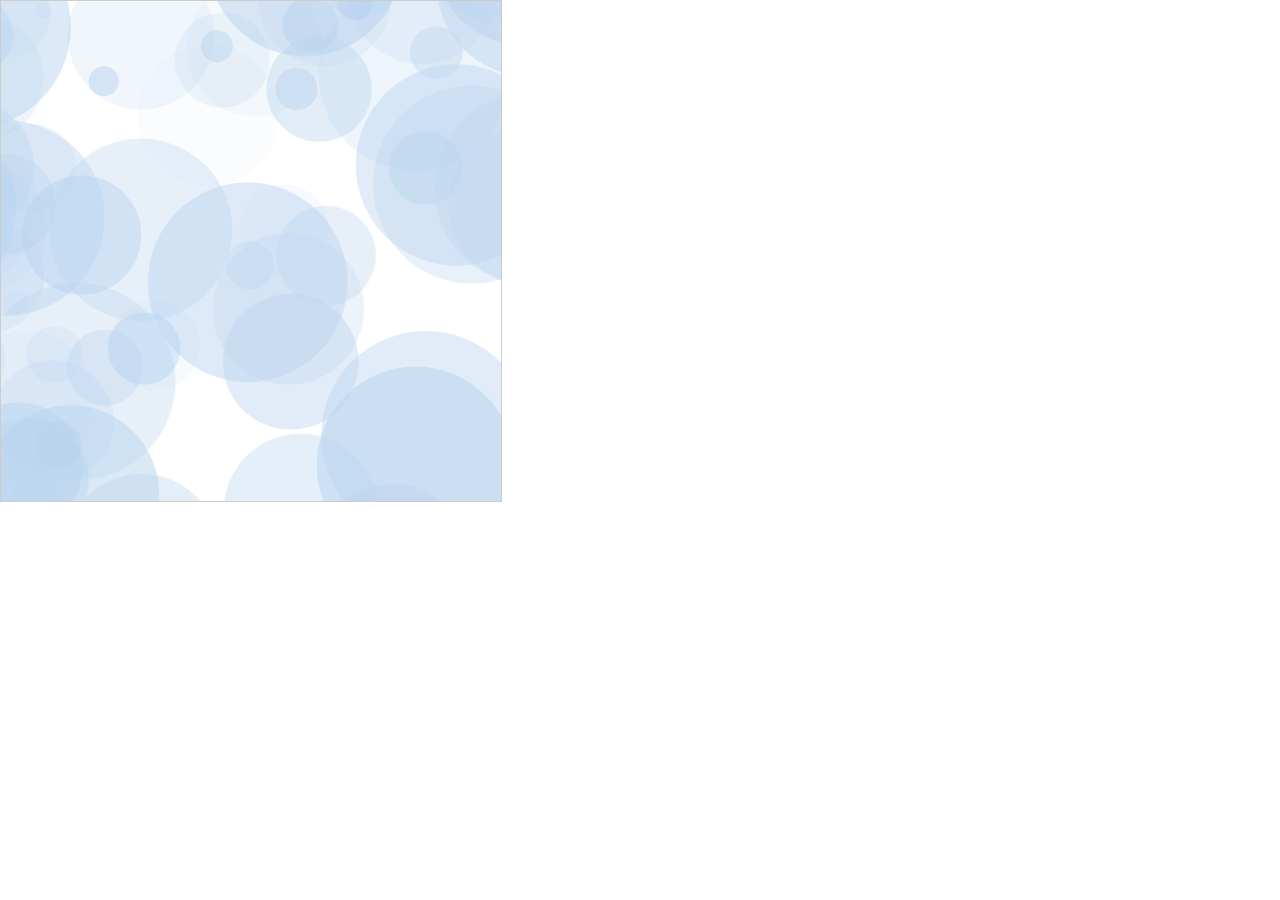
<file: canvas.html>
<html>
  
<head>
<meta charset="utf-8">
<meta content="stuff, to, help, search, engines, not" name="keywords">
<meta content="What this page is about." name="description">
<meta content="A Whole Lotta' Circles!" name="title">
<title>A Whole Lotta' Circles!</title>
 
<style>
    body {
        margin: 0px;
        padding: 0px;
    }
    #myCanvas {
        border: 1px #CCC solid;
    }
</style>
 
 
</head>
 
<body>
    <div id="container">
        <canvas id="myCanvas" width="500" height="500">
         
        </canvas>
    </div>
 
    <script>
 
        var mainCanvas = document.getElementById("myCanvas");
        var mainContext = mainCanvas.getContext('2d');
 
        var circles = new Array();
         
        var requestAnimationFrame = window.requestAnimationFrame || 
                                    window.mozRequestAnimationFrame ||
                                    window.webkitRequestAnimationFrame ||
                                    window.msRequestAnimationFrame;
 
 
        function Circle(radius, speed, width, xPos, yPos) {
            this.radius = radius;
            this.speed = speed;
            this.width = width;
            this.xPos = xPos;
            this.yPos = yPos;
            this.opacity = .05 + Math.random() * .5;
 
            this.counter = 0;
 
            var signHelper = Math.floor(Math.random() * 2);
 
            if (signHelper == 1) {
                this.sign = -1;
            } else {
                this.sign = 1;
            }
        }
 
        Circle.prototype.update = function () {
 
            this.counter += this.sign * this.speed;
 
            mainContext.beginPath();
             
            mainContext.arc(this.xPos + Math.cos(this.counter / 100) * this.radius, 
                            this.yPos + Math.sin(this.counter / 100) * this.radius, 
                            this.width, 
                            0, 
                            Math.PI * 2,
                            false);
                             
            mainContext.closePath();
 
            mainContext.fillStyle = 'rgba(185, 211, 238,' + this.opacity + ')';
            mainContext.fill();
        };
 
        function drawCircles() {
            for (var i = 0; i < 100; i++) {
                var randomX = Math.round(-200 + Math.random() * 700);
                var randomY = Math.round(-200 + Math.random() * 700);
                var speed = .2 + Math.random() * 3;
                var size = 5 + Math.random() * 100;
 
                var circle = new Circle(100, speed, size, randomX, randomY);
                circles.push(circle);
            }
            draw();
        }
        drawCircles();
 
        function draw() {
            mainContext.clearRect(0, 0, 500, 500);
 
            for (var i = 0; i < circles.length; i++) {
                var myCircle = circles[i];
                myCircle.update();
            }
            requestAnimationFrame(draw);
        }
    </script>
</body>
 
</html>
</file>
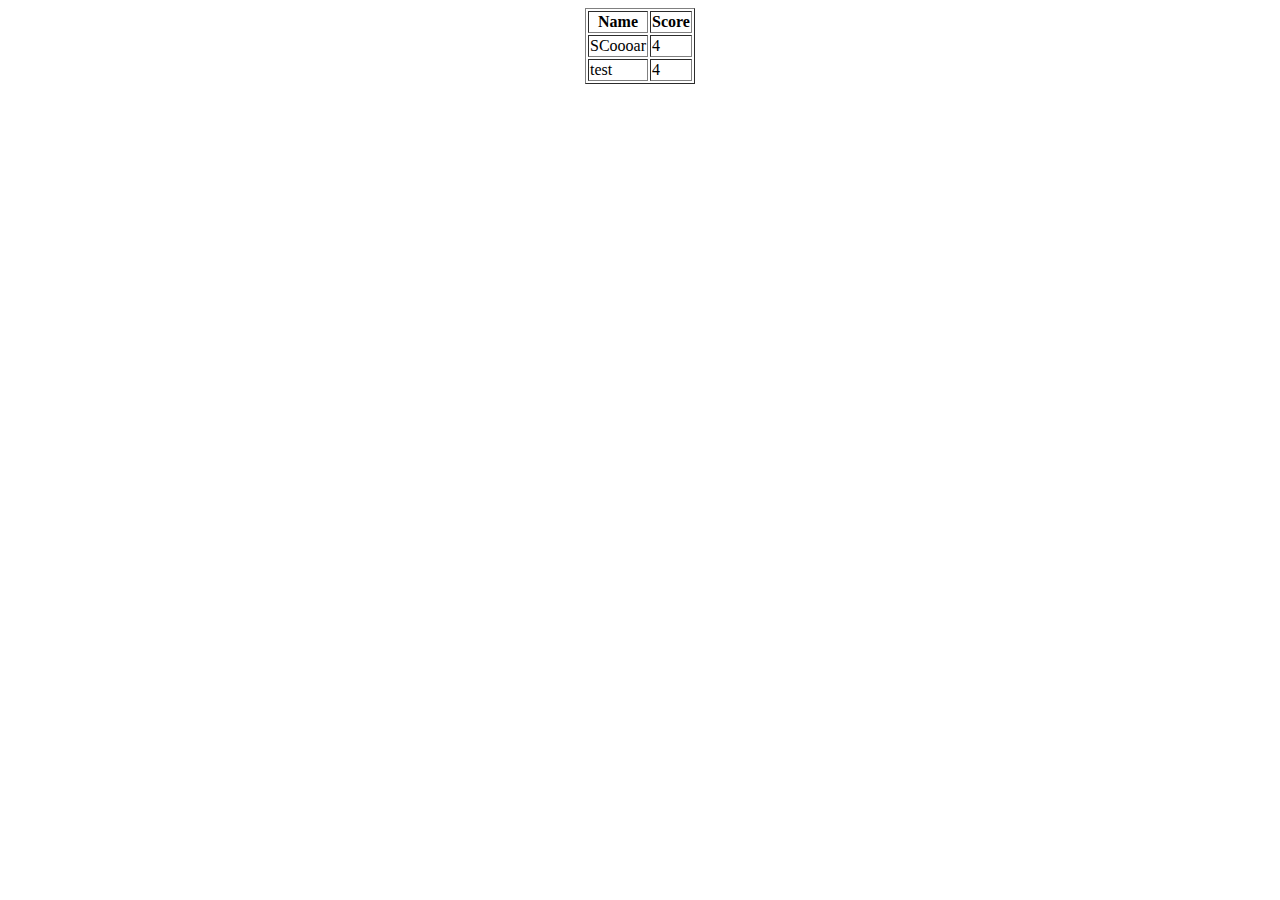
<file: hs.html>
<html>
<head>
<script>
// jQueury Skript zum laden der XML/XSL
function loadXMLDoc(filename)
{
if (window.ActiveXObject)
  {
  xhttp = new ActiveXObject("Msxml2.XMLHTTP");
  }
else 
  {
  xhttp = new XMLHttpRequest();
  }
xhttp.open("GET", filename, false);
try {xhttp.responseType = "msxml-document"} catch(err) {} // Helping IE11
xhttp.send("");
return xhttp.responseXML;
}

function displayResult()
{
xml = loadXMLDoc("highscore.xml");
xsl = loadXMLDoc("highscore.xsl");
// Code für IE
if (window.ActiveXObject || xhttp.responseType == "msxml-document")
  {
  ex = xml.transformNode(xsl);
  document.getElementById("example").innerHTML = ex;
  }
// Code für Chrome, Firefox, Opera, etc.
else if (document.implementation && document.implementation.createDocument)
  {
  xsltProcessor = new XSLTProcessor();
  xsltProcessor.importStylesheet(xsl);
  resultDocument = xsltProcessor.transformToFragment(xml, document);
  document.getElementById("example").appendChild(resultDocument);
  }
}
</script>
</head>
<body onload="displayResult()">
<div id="example" />
</body>
</html>
</file>
